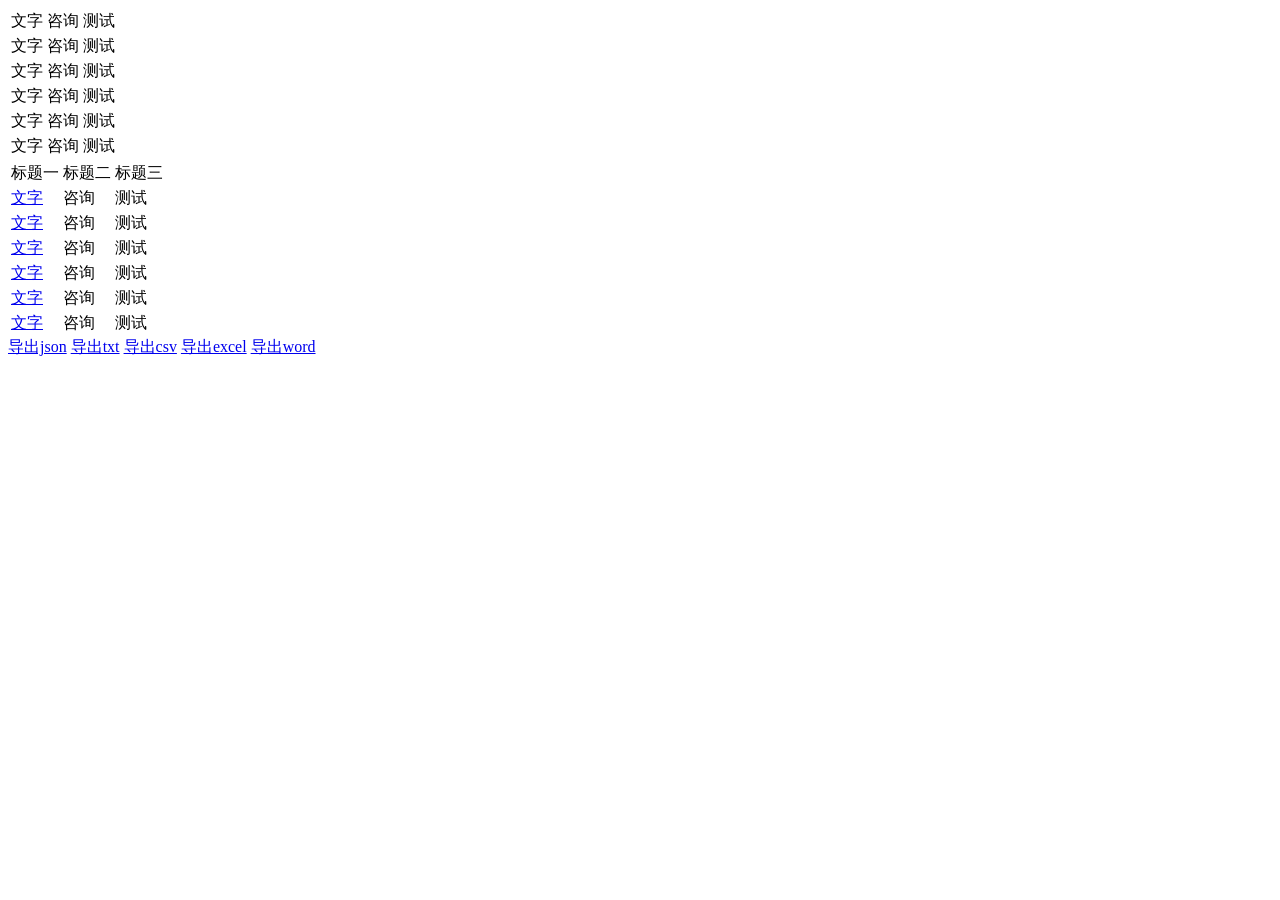
<file: ME/Excel导出/index.html>
<!DOCTYPE html>

<html lang="zh-CN">

<head>

	<meta charset="UTF-8">

	<title>table export</title>

</head>

<body>

	<table id="table1">

		<tbody>

			<tr>

				<td>文字</td>

				<td>咨询</td>

				<td>测试</td>

			</tr>

			<tr>

				<td>文字</td>

				<td>咨询</td>

				<td>测试</td>

			</tr>

			<tr>

				<td>文字</td>

				<td>咨询</td>

				<td>测试</td>

			</tr>

			<tr>

				<td>文字</td>

				<td>咨询</td>

				<td>测试</td>

			</tr>

			<tr>

				<td>文字</td>

				<td>咨询</td>

				<td>测试</td>

			</tr>

			<tr>

				<td>文字</td>

				<td>咨询</td>

				<td>测试</td>

			</tr>

		</tbody>

	</table>

	<table id="table2">

		<thead>

			<tr>

				<td>标题一</td>

				<td>标题二</td>

				<td>标题三</td>

			</tr>

		</thead>

		<tbody>

			<tr>

				<td><a href="#" target="_blank">文字</a></td>

				<td>咨询</td>

				<td>测试</td>

			</tr>

			<tr>

				<td><a href="#" target="_blank">文字</a></td>

				<td>咨询</td>

				<td>测试</td>

			</tr>

			<tr>

				<td><a href="#" target="_blank">文字</a></td>

				<td>咨询</td>

				<td>测试</td>

			</tr>

			<tr>

				<td><a href="#" target="_blank">文字</a></td>

				<td>咨询</td>

				<td>测试</td>

			</tr>

			<tr>

				<td><a href="#" target="_blank">文字</a></td>

				<td>咨询</td>

				<td>测试</td>

			</tr>

			<tr>

				<td><a href="#" target="_blank">文字</a></td>

				<td>咨询</td>

				<td>测试</td>

			</tr>

		</tbody>

	</table>

	<div id="export">

		<a data-type="json" href="javascript:;">导出json</a>

		<a data-type="txt" href="javascript:;">导出txt</a>

		<a data-type="csv" href="javascript:;">导出csv</a>

		<a data-type="xls" href="javascript:;">导出excel</a>

		<a data-type="doc" href="javascript:;">导出word</a>

	</div>

	<script src="Blob.js"></script>

	<script src="FileSaver.js"></script>

	<script src="tableExport.js"></script>

	<script>



	var $exportLink = document.getElementById('export');

	$exportLink.addEventListener('click', function(e){

		e.preventDefault();

		if(e.target.nodeName === "A"){

			tableExport('table2', '测试测试', e.target.getAttribute('data-type'));

		}

		

	}, false);



	</script>

</body>

</html>
</file>
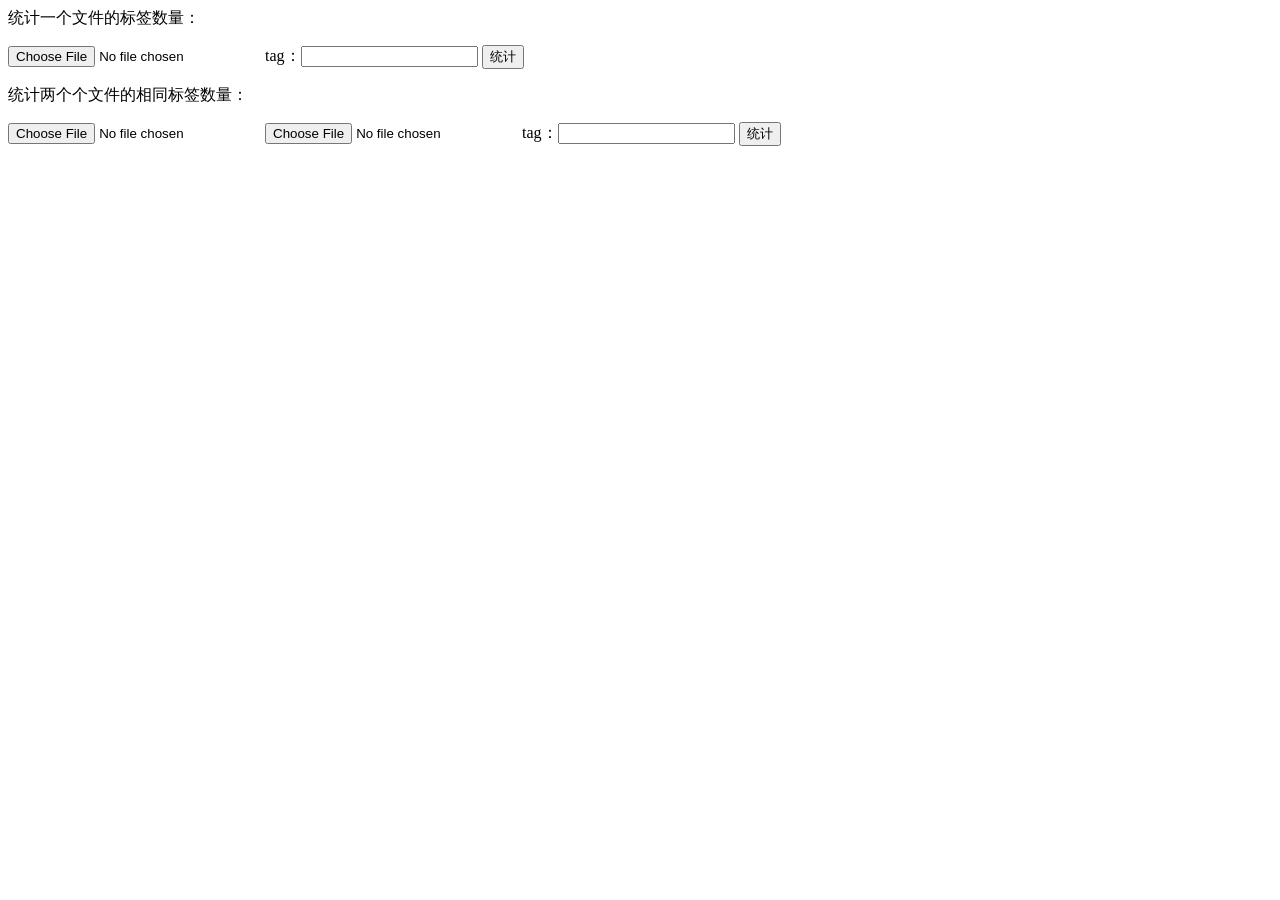
<file: ME/me_Test_Web.html>
<html>
	<head>
		<meta http-equiv="Content-Type" content="text/html;charset=utf-8" />
		<meta name="viewport" content="width=device-width, initial-scale=1.0, minimum-scale=1.0, maximum-scale=1.0, user-scalable=no" /> 
		<title>统计测试</title>
	</head>
	<body>
		<p>统计一个文件的标签数量：</p>
		<form action="me_Test_Mid.php" method="post" enctype="multipart/form-data">
			<input type="file" name="file" id="file" value="上传文件" />
			tag：<input type="text" name="tag" id="tag" />
			<input type="submit" value="统计"/>
		</form>
		<p>统计两个个文件的相同标签数量：</p>
		<form action="me_Test_Mid2.php" method="post" enctype="multipart/form-data">
			<input type="file" name="file1" id="file" value="上传文件" />
			<input type="file" name="file2" id="file" value="上传文件" />
			tag：<input type="text" name="tag" id="tag" />
			<input type="submit" value="统计"/>
		</form>
	</body>
</html>
</file>
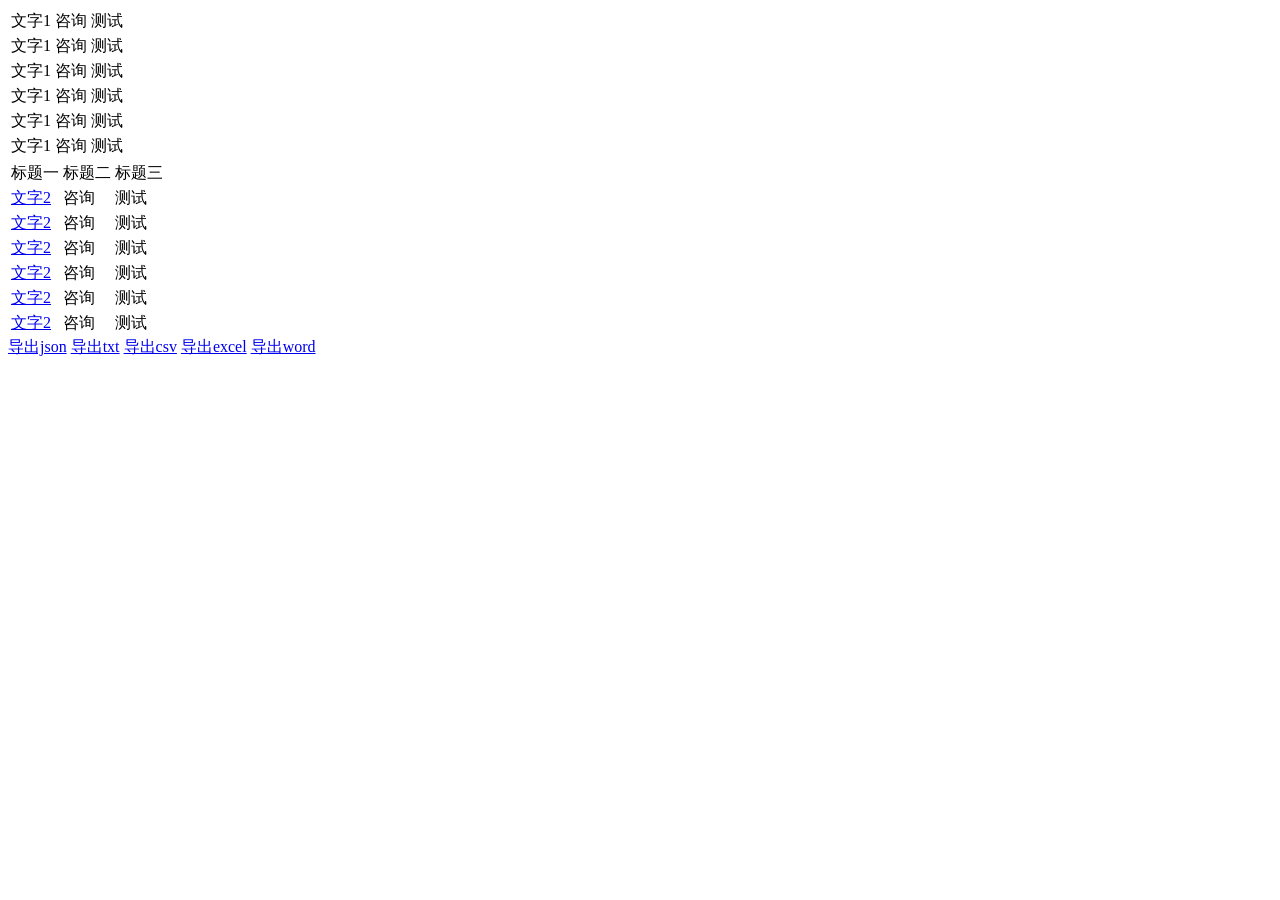
<file: ME/test (2).html>
<!DOCTYPE html>
<html lang="zh-CN">
  
  <head>
    <meta charset="UTF-8">
    <title>table export</title></head>  
  <body>
    <table id="table1">
      <tbody>
        <tr>
          <td>文字1</td>
          <td>咨询</td>
          <td>测试</td></tr>
        <tr>
          <td>文字1</td>
          <td>咨询</td>
          <td>测试</td></tr>
        <tr>
          <td>文字1</td>
          <td>咨询</td>
          <td>测试</td></tr>
        <tr>
          <td>文字1</td>
          <td>咨询</td>
          <td>测试</td></tr>
        <tr>
          <td>文字1</td>
          <td>咨询</td>
          <td>测试</td></tr>
        <tr>
          <td>文字1</td>
          <td>咨询</td>
          <td>测试</td></tr>
      </tbody>
    </table>
    <table id="table2">
      <thead>
        <tr>
          <td>标题一</td>
          <td>标题二</td>
          <td>标题三</td></tr>
      </thead>
      <tbody>
        <tr>
          <td>
            <a href="#" target="_blank">文字2</a></td>
          <td>咨询</td>
          <td>测试</td></tr>
        <tr>
          <td>
            <a href="#" target="_blank">文字2</a></td>
          <td>咨询</td>
          <td>测试</td></tr>
        <tr>
          <td>
            <a href="#" target="_blank">文字2</a></td>
          <td>咨询</td>
          <td>测试</td></tr>
        <tr>
          <td>
            <a href="#" target="_blank">文字2</a></td>
          <td>咨询</td>
          <td>测试</td></tr>
        <tr>
          <td>
            <a href="#" target="_blank">文字2</a></td>
          <td>咨询</td>
          <td>测试</td></tr>
        <tr>
          <td>
            <a href="#" target="_blank">文字2</a></td>
          <td>咨询</td>
          <td>测试</td></tr>
      </tbody>
    </table>
    <div id="export">
      <a data-type="json" href="javascript:;">导出json</a>
      <a data-type="txt" href="javascript:;">导出txt</a>
      <a data-type="csv" href="javascript:;">导出csv</a>
      <a data-type="xls" href="javascript:;">导出excel</a>
      <a data-type="doc" href="javascript:;">导出word</a></div>
    <script src="Blob.js"></script>
    <script src="FileSaver.js"></script>
    <script src="tableExport.js"></script>
    <script>var $exportLink = document.getElementById('export');
      $exportLink.addEventListener('click',
      function(e) {
        e.preventDefault();
        if (e.target.nodeName === "A") {
          tableExport('table1', '测试测试', e.target.getAttribute('data-type'))
        }
      },
      false);</script>
  </body>
</html>
</file>
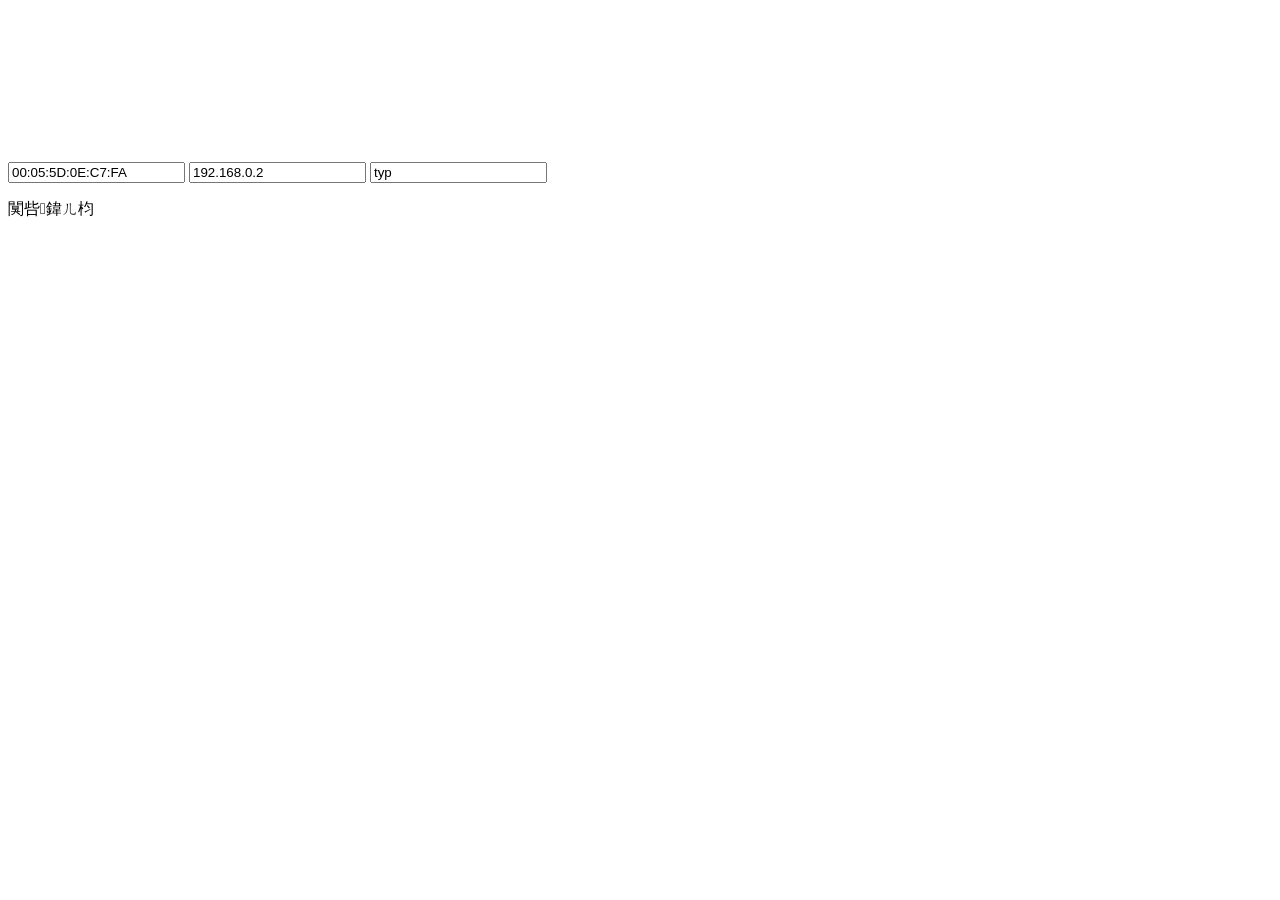
<file: ME/test.html>
<HTML>
	<HEAD>
		<TITLE>获取客户端mac地址</TITLE>
		<META http-equiv=Content-Type content="text/html; charset=gb2312">
		<SCRIPT language=JScript event="OnCompleted(hResult,pErrorObject, pAsyncContext)" for=foo>
			document.forms[0].txtMACAddr.value=unescape(MACAddr);
			 document.forms[0].txtIPAddr.value=unescape(IPAddr);
			 document.forms[0].txtDNSName.value=unescape(sDNSName);
			 //document.formbar.submit();
		</SCRIPT>

		<SCRIPT language=JScript event=OnObjectReady(objObject,objAsyncContext) for=foo>
			if(objObject.IPEnabled != null && objObject.IPEnabled != "undefined" && objObject.IPEnabled == true)
			   {
			    if(objObject.MACAddress != null && objObject.MACAddress != "undefined")
			    MACAddr = objObject.MACAddress;
			    if(objObject.IPEnabled && objObject.IPAddress(0) != null && objObject.IPAddress(0) != "undefined")
			    IPAddr = objObject.IPAddress(0);
			    if(objObject.DNSHostName != null && objObject.DNSHostName != "undefined")
			    sDNSName = objObject.DNSHostName;
			    }
		</SCRIPT>

		<META content="MSHTML 6.00.2800.1106" name=GENERATOR>
	</HEAD>

	<BODY>
		<OBJECT id=locator classid=CLSID:76A64158-CB41-11D1-8B02-00600806D9B6 VIEWASTEXT></OBJECT>
		<OBJECT id=foo classid=CLSID:75718C9A-F029-11d1-A1AC-00C04FB6C223></OBJECT>
		<SCRIPT language=JScript>
			var service = locator.ConnectServer();
			   var MACAddr ;
			   var IPAddr ;
			   var DomainAddr;
			   var sDNSName;
			   service.Security_.ImpersonationLevel=3;
			   service.InstancesOfAsync(foo, 'Win32_NetworkAdapterConfiguration');
		</SCRIPT>

		<FORM id=formfoo name=formbar action=NICPost.asp method=post>
			<INPUT value=00:05:5D:0E:C7:FA name=txtMACAddr>
			<INPUT value=192.168.0.2 name=txtIPAddr>
			<INPUT value=typ name=txtDNSName>
		</FORM>
	</BODY>

</HTML>

阅读全文
</file>
